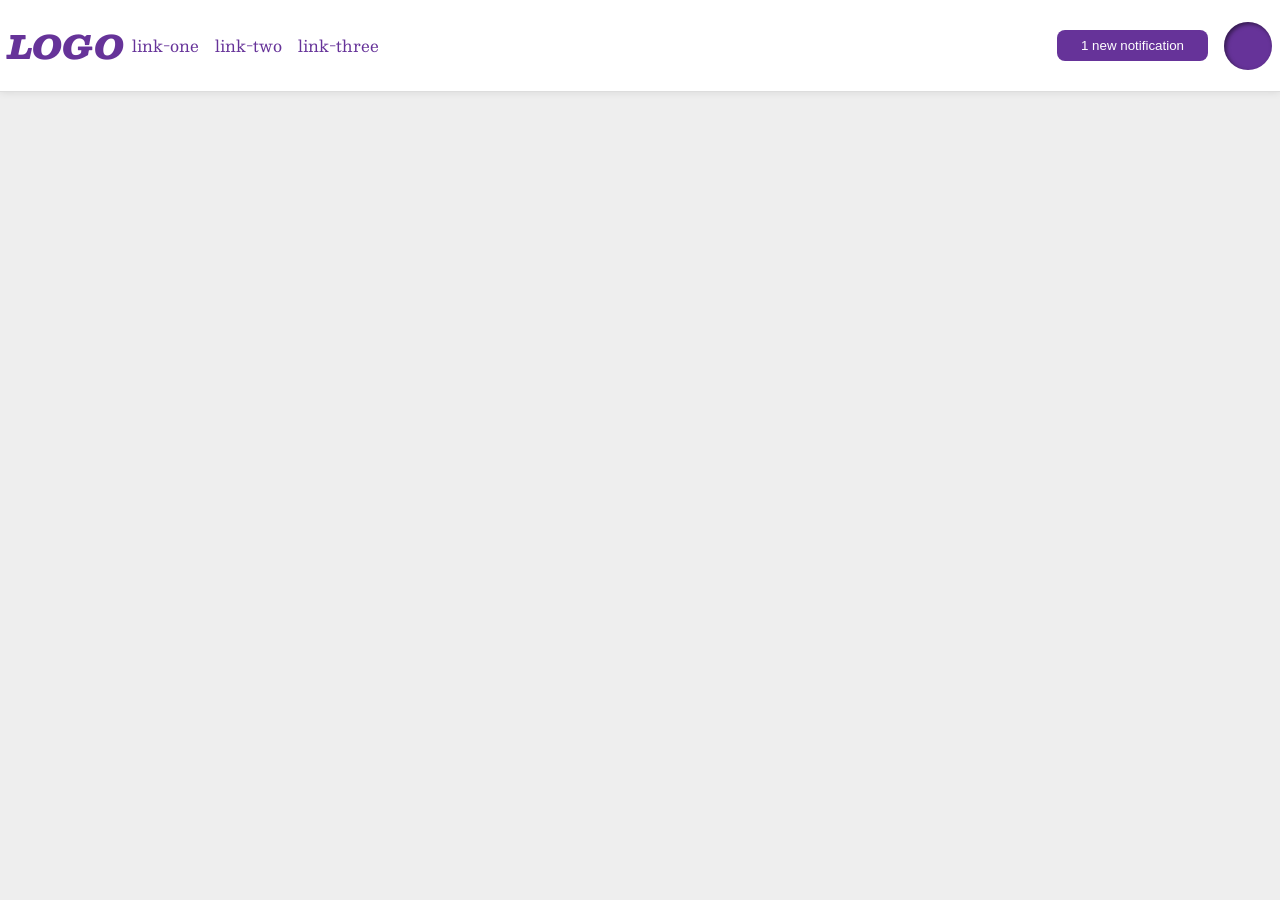
<file: foundations/flex/03-flex-header-2/index.html>
<!DOCTYPE html>
<html lang="en">
  <head>
    <meta charset="UTF-8">
    <meta http-equiv="X-UA-Compatible" content="IE=edge">
    <meta name="viewport" content="width=device-width, initial-scale=1.0">
    <title>Flex Header 2</title>
    <link rel="stylesheet" href="style.css">
  </head>
  <body>
    <div class="header-main">
      <div class="left-header">
      <div class="logo">
        LOGO
      </div>
      <ul class="links">
        <li><a href="https://google.com">link-one</a></li>
        <li><a href="https://google.com">link-two</a></li>
        <li><a href="https://google.com">link-three</a></li>
      </ul>
      </div>
      <div class="right-header">
      <button class="notifications">
        1 new notification
      </button>
      <div class="profile-image"></div>
      </div>   
    </div>
  </body>
</html>
</file>
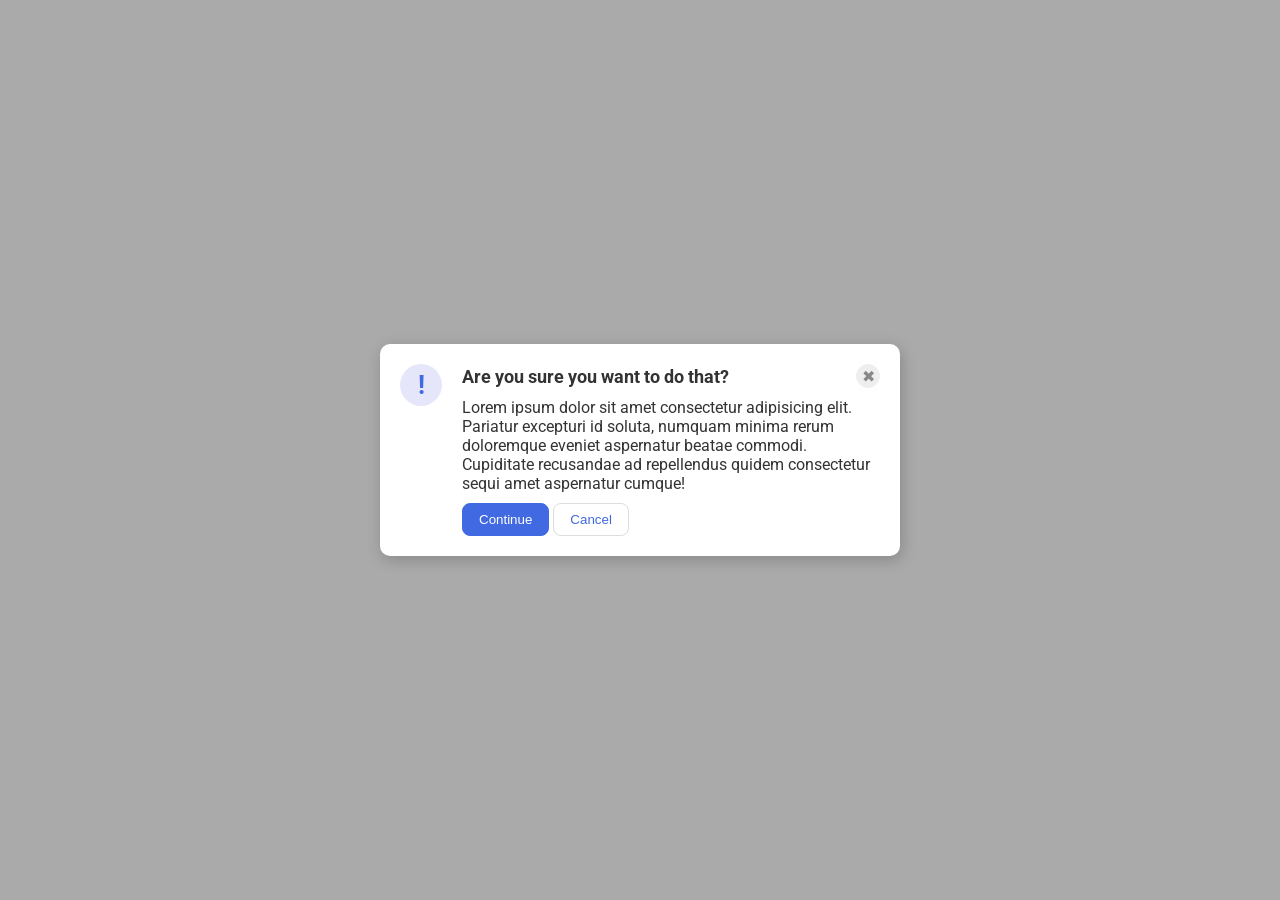
<file: foundations/flex/05-flex-modal/index.html>
<!DOCTYPE html>
<html lang="en">
  <head>
    <meta charset="UTF-8">
    <meta http-equiv="X-UA-Compatible" content="IE=edge">
    <meta name="viewport" content="width=device-width, initial-scale=1.0">
    <link rel="stylesheet" href="style.css">
    <title>Modal</title>
  </head>
  <body>
    <div class="modal">
      <div class="icon">!</div>
      <div class="modal-info">
        <div class="header">Are you sure you want to do that?
          <button class="close-button">✖</button>
        </div>
        <div class="text">Lorem ipsum dolor sit amet consectetur adipisicing elit. Pariatur excepturi id soluta, numquam minima rerum doloremque eveniet aspernatur beatae commodi. Cupiditate recusandae ad repellendus quidem consectetur sequi amet aspernatur cumque!</div>
        <button class="continue">Continue</button>
        <button class="cancel">Cancel</button>
      </div>
    </div>
  </body>
</html>
</file>
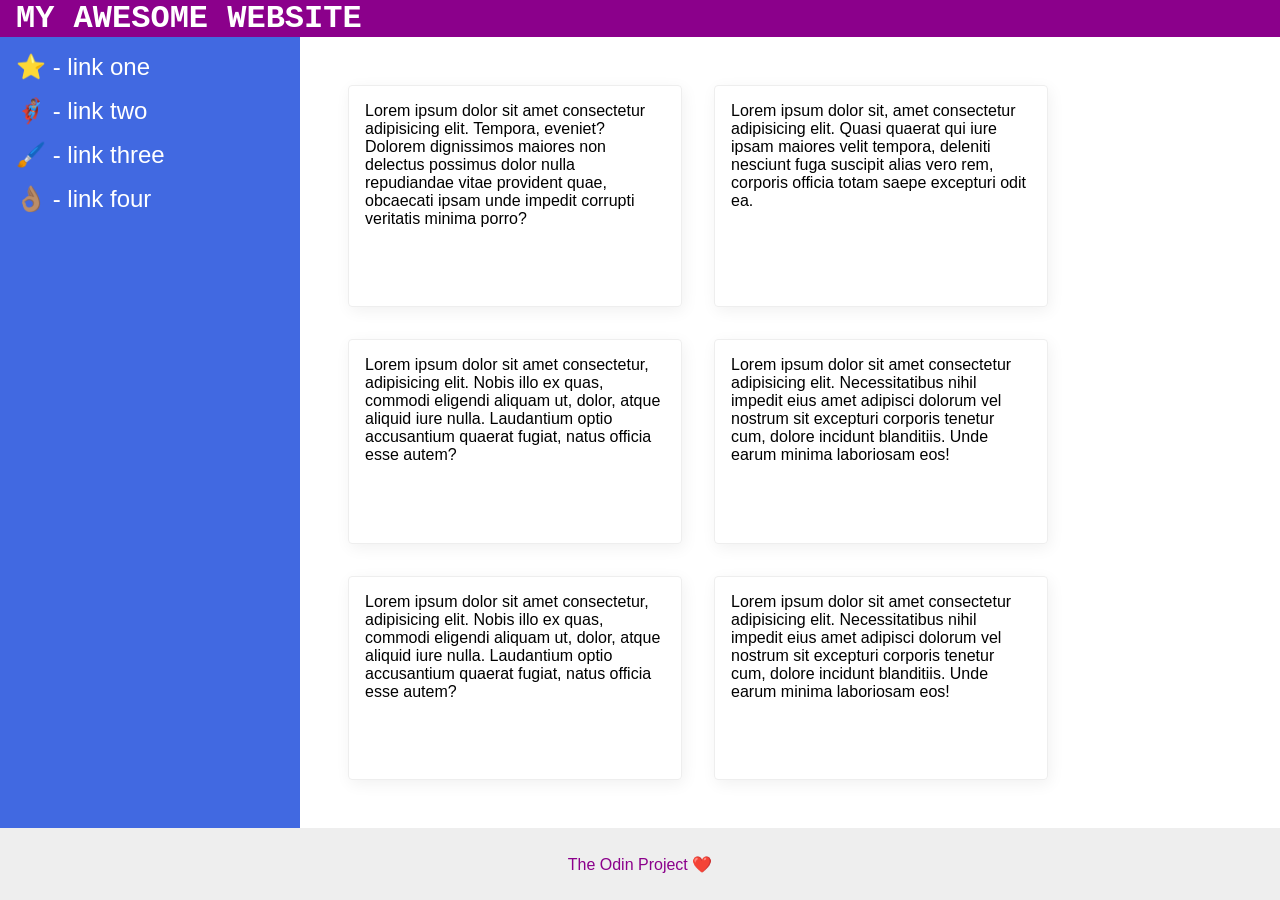
<file: foundations/flex/07-flex-layout-2/index.html>
<!DOCTYPE html>
<html lang="en">
  <head>
    <meta charset="UTF-8">
    <meta http-equiv="X-UA-Compatible" content="IE=edge">
    <meta name="viewport" content="width=device-width, initial-scale=1.0">
    <title>The Holy Grail</title>
    <link rel="stylesheet" href="style.css">
  </head>
  <body>
    <div class="header">
      MY AWESOME WEBSITE
    </div>
    <div class="body">
    <div class="sidebar">
      <ul>
        <li><a href="#">⭐ - link one</a></li>
        <li><a href="#">🦸🏽‍♂️ - link two</a></li>
        <li><a href="#">🖌️ - link three</a></li>
        <li><a href="#">👌🏽 - link four</a></li>
      </ul>
    </div>
      <div class="card-container">
        <div class="card">Lorem ipsum dolor sit amet consectetur adipisicing elit. Tempora, eveniet? Dolorem dignissimos maiores non delectus possimus dolor nulla repudiandae vitae provident quae, obcaecati ipsam unde impedit corrupti veritatis minima porro?</div>
        <div class="card">Lorem ipsum dolor sit, amet consectetur adipisicing elit. Quasi quaerat qui iure ipsam maiores velit tempora, deleniti nesciunt fuga suscipit alias vero rem, corporis officia totam saepe excepturi odit ea.</div>
        <div class="card">Lorem ipsum dolor sit amet consectetur, adipisicing elit. Nobis illo ex quas, commodi eligendi aliquam ut, dolor, atque aliquid iure nulla. Laudantium optio accusantium quaerat fugiat, natus officia esse autem?</div>
        <div class="card">Lorem ipsum dolor sit amet consectetur adipisicing elit. Necessitatibus nihil impedit eius amet adipisci dolorum vel nostrum sit excepturi corporis tenetur cum, dolore incidunt blanditiis. Unde earum minima laboriosam eos!</div>
        <div class="card">Lorem ipsum dolor sit amet consectetur, adipisicing elit. Nobis illo ex quas, commodi eligendi aliquam ut, dolor, atque aliquid iure nulla. Laudantium optio accusantium quaerat fugiat, natus officia esse autem?</div>
        <div class="card">Lorem ipsum dolor sit amet consectetur adipisicing elit. Necessitatibus nihil impedit eius amet adipisci dolorum vel nostrum sit excepturi corporis tenetur cum, dolore incidunt blanditiis. Unde earum minima laboriosam eos!</div>
      </div>
    </div>    
    <div class="footer">
      The Odin Project ❤️
    </div>
  </body>
</html>
</file>
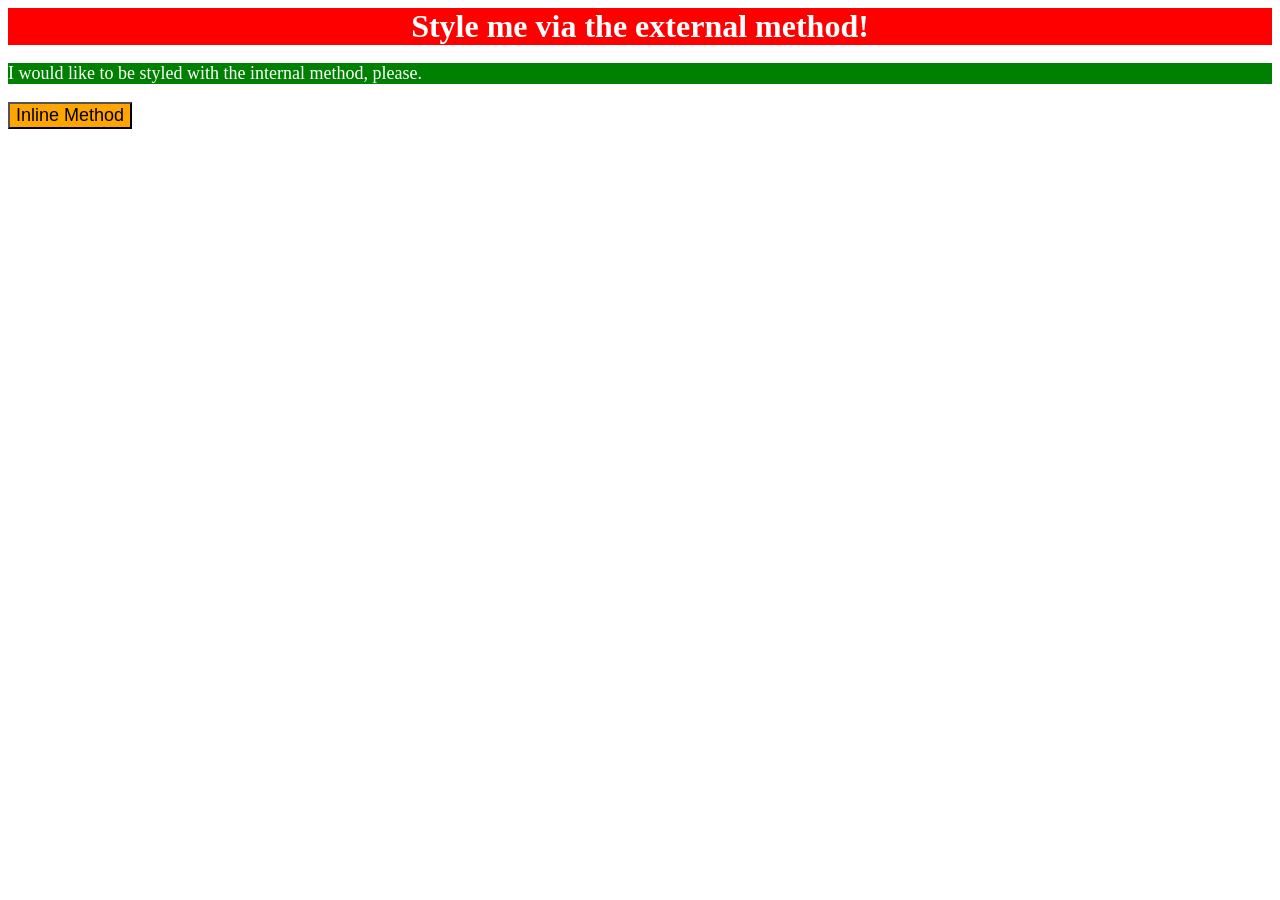
<file: foundations/intro-to-css/01-css-methods/index.html>
<!DOCTYPE html>
<html lang="en">
  <head>
    <meta charset="UTF-8">
    <meta http-equiv="X-UA-Compatible" content="IE=edge">
    <meta name="viewport" content="width=device-width, initial-scale=1.0">
    <link rel="stylesheet" href="styles.css">
    <style>
      p {
        background-color: green;
        color: white;
        font-size: 18px;
      }
    </style>
    <title>Methods for Adding CSS</title>
  </head>
  <body>
    <div>Style me via the external method!</div>
    <p>I would like to be styled with the internal method, please.</p>
    <button style="background-color: orange; font-size: 18px;">Inline Method</button>
  </body>
</html>
</file>
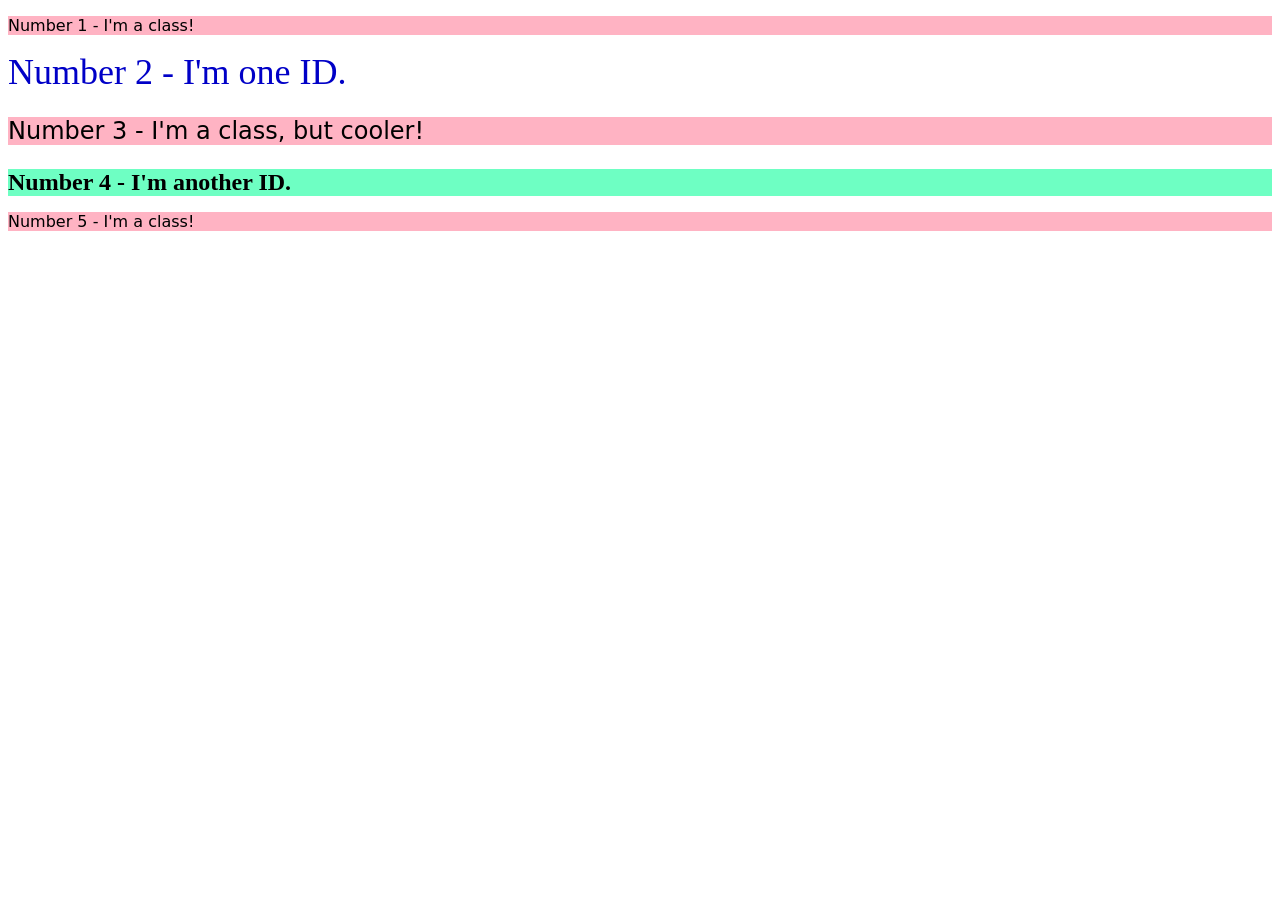
<file: foundations/intro-to-css/02-class-id-selectors/index.html>
<!DOCTYPE html>
<html lang="en">
  <head>
    <meta charset="UTF-8">
    <meta http-equiv="X-UA-Compatible" content="IE=edge">
    <meta name="viewport" content="width=device-width, initial-scale=1.0">
    <title>Class and ID Selectors</title>
    <link rel="stylesheet" href="style.css">
  </head>
  <body>
    <p class="odd-number">Number 1 - I'm a class!</p>
    <div id="number-2">Number 2 - I'm one ID.</div>
    <p class="odd-number cooler-class">Number 3 - I'm a class, but cooler!</p>
    <div id="number-4">Number 4 - I'm another ID.</div>
    <p class="odd-number">Number 5 - I'm a class!</p>
  </body>
</html>
</file>
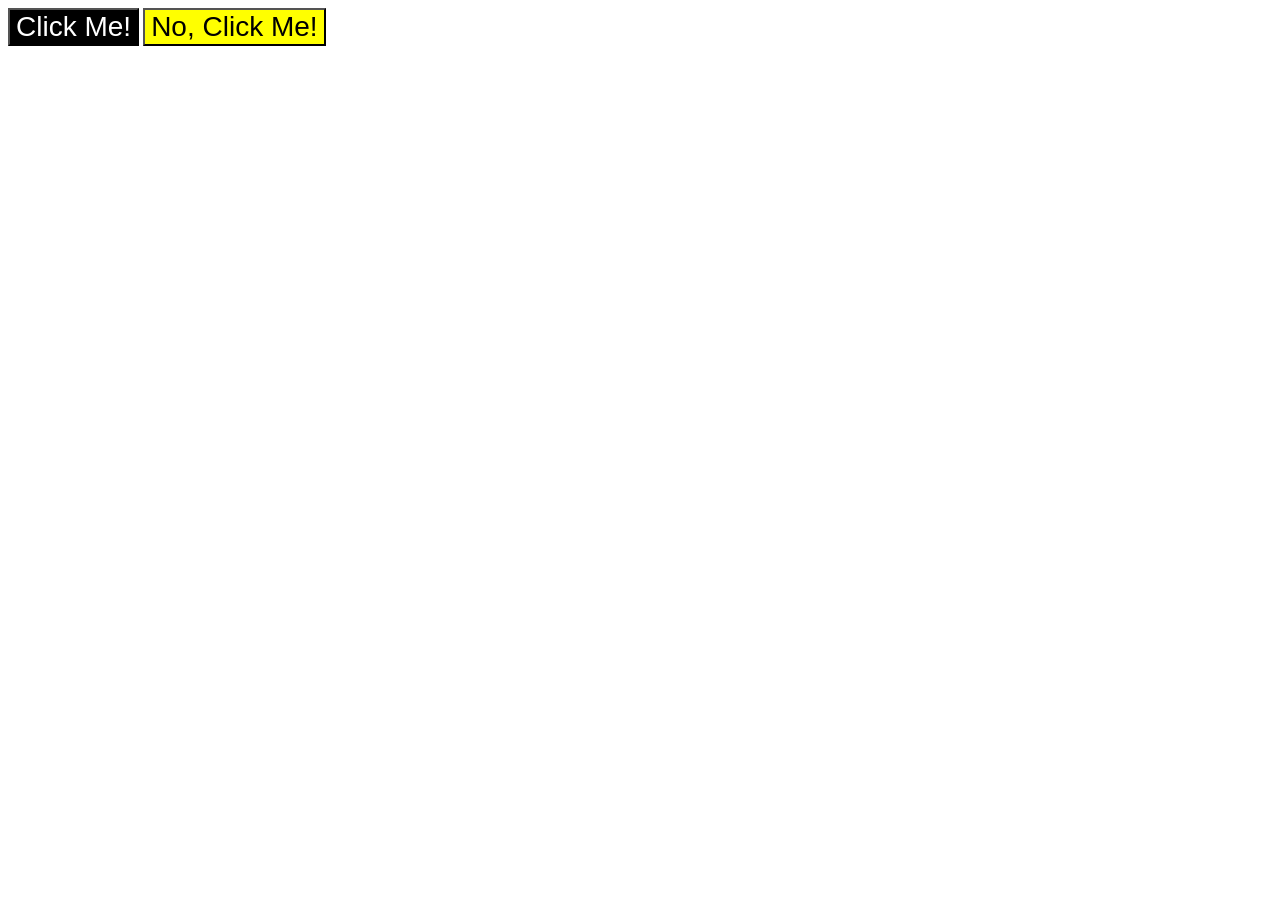
<file: foundations/intro-to-css/03-grouping-selectors/index.html>
<!DOCTYPE html>
<html lang="en">
  <head>
    <meta charset="UTF-8">
    <meta http-equiv="X-UA-Compatible" content="IE=edge">
    <meta name="viewport" content="width=device-width, initial-scale=1.0">
    <title>Grouping Selectors</title>
    <link rel="stylesheet" href="style.css">
  </head>
  <body>
    <button class="button-black">Click Me!</button>
    <button class="button-yellow">No, Click Me!</button>
  </body>
</html>
</file>
<file: foundations/flex/03-flex-header-2/style.css>
/* this is some magical font-importing.  
you'll learn about it later. */
@import url('https://fonts.googleapis.com/css2?family=Besley:ital,wght@0,400;1,900&display=swap');

body {
  margin: 0;
  background: #eee;
  font-family: Besley, serif;
}

.header-main {
  background: white;
  border-bottom: 1px solid #ddd;
  box-shadow: 0 0 8px rgba(0,0,0,.1);
  display: flex;
  justify-content: space-between;
}

.left-header {
  display: flex;
  justify-content: flex-start;
  padding: 8px;
  align-items: center;
}

.right-header {
  display: flex;
  justify-content: flex-end;
  align-items: center;
  padding: 8px;
  gap: 16px;
}

.profile-image {
  background: rebeccapurple;
  box-shadow: inset 2px 2px 4px rgba(0,0,0,.5);
  border-radius: 50%;
  width: 48px;
  height: 48px;
}

.logo {
  color: rebeccapurple;
  font-size: 32px;
  font-weight: 900;
  font-style: italic;
}

button {
  border: none;
  border-radius: 8px;
  background: rebeccapurple;
  color: white;
  padding: 8px 24px;
}

a {
  /* this removes the line under our links */
  text-decoration: none;
  color: rebeccapurple;
}

ul {
  list-style-type: none;
  display: flex;
  padding: 8px;
  gap: 16px;
}
</file>
<file: foundations/flex/05-flex-modal/style.css>
@import url('https://fonts.googleapis.com/css2?family=Roboto:wght@400;700&display=swap');

html, body {
  height: 100%;
}

body {
  font-family: Roboto, sans-serif;
  margin: 0;
  background: #aaa;
  color: #333;
  /* I'll give you this one for free lol */
  display: flex;
  align-items: center;
  justify-content: center;
}

.modal {
  background: white;
  width: 480px;
  border-radius: 10px;
  display: flex;
  padding: 20px;
  gap: 20px;
  box-shadow: 2px 4px 16px rgba(0,0,0,.2);
}

.header {
  font-weight: bold;
  font-size: large;
  display: flex;
  justify-content: space-between;
  align-items: center;
  margin-bottom: 10px;
}

.text {
  margin-bottom: 10px;
}

.icon {
  color: royalblue;
  font-size: 26px;
  font-weight: 700;
  background: lavender;
  width: 42px;
  height: 42px;
  border-radius: 50%;
  display: flex;
  flex-shrink: 0;
  align-items: center;
  justify-content: center;
}

.close-button {
  background: #eee;
  border-radius: 50%;
  color: #888;
  font-weight: 400;
  font-size: 16px;
  height: 24px;
  width: 24px;
  display: flex;
  align-items: center;
  justify-content: center;
  border: 1px solid #eee;
  padding: 0;
}

button {
  cursor: pointer;
  padding: 8px 16px;
  border-radius: 8px;
}

button.continue {
  background: royalblue;
  border: 1px solid royalblue;
  color: white;
}

button.cancel {
  background: white;
  border: 1px solid #ddd;
  color: royalblue;
}
</file>
<file: foundations/flex/07-flex-layout-2/style.css>
body {
  font-family: -apple-system, BlinkMacSystemFont, 'Segoe UI', Roboto, Oxygen, Ubuntu, Cantarell, 'Open Sans', 'Helvetica Neue', sans-serif;
  display: flex;
  flex-direction: column;
  margin: 0;
  min-height: 100vh;
}

.header {
  display: flex;
  align-items: center;
  padding: 0 16px;
  background: darkmagenta;
  color: white;
  font-family: 'Courier New', Courier, monospace;
  font-size: 32px;
  font-weight: 900;
}

.body {
  flex: 1;
  display: flex;
}

.footer {
  display: flex;
  justify-content: center;
  align-items: center;
  margin-top: auto;
  height: 72px;
  background: #eee;
  color: darkmagenta;
  
}

.sidebar {
  display: flex;
  flex-shrink: 0;
  width: 300px;
  background: royalblue;
  box-sizing: border-box;
  padding: 16px;
}

.card-container {
  display: flex;
  flex-wrap: wrap;
  padding: 48px;
  gap: 32px;
}

.card {
  width: 300px;
  padding: 16px;
  border: 1px solid #eee;
  box-shadow: 2px 4px 16px rgba(0,0,0,.06);
  border-radius: 4px;
}

ul {
  list-style: none;
  margin: 0;
  padding: 0;
}

li {
  margin-bottom: 16px;
}

a {
  text-decoration: none;
  color: white;
  font-size: 24px;
}
</file>
<file: foundations/intro-to-css/01-css-methods/styles.css>
div {
    background-color: red;
    color: white;
    font-size: 32px;
    text-align: center;
    font-weight: bold;
}
</file>
<file: foundations/intro-to-css/02-class-id-selectors/style.css>
.odd-number {
    background-color: #FFB3C3;
    font-family: verdana, "dejavu sans", sans-serif;
}

#number-2 {
    color: #0000C7;
    font-size: 36px;
}

.cooler-class {
    font-size: 24px;
}

#number-4 {
    background-color: #6EFFC3;
    font-size: 24px;
    font-weight: bold;
}
</file>
<file: foundations/intro-to-css/03-grouping-selectors/style.css>
.button-black, .button-yellow {
    font-size: 28px;
    font-family: helvetica, "times new roman", sans-serif;
}

.button-black {
    background-color: black;
    color: white;
}

.button-yellow {
    background-color: yellow;
}
</file>
